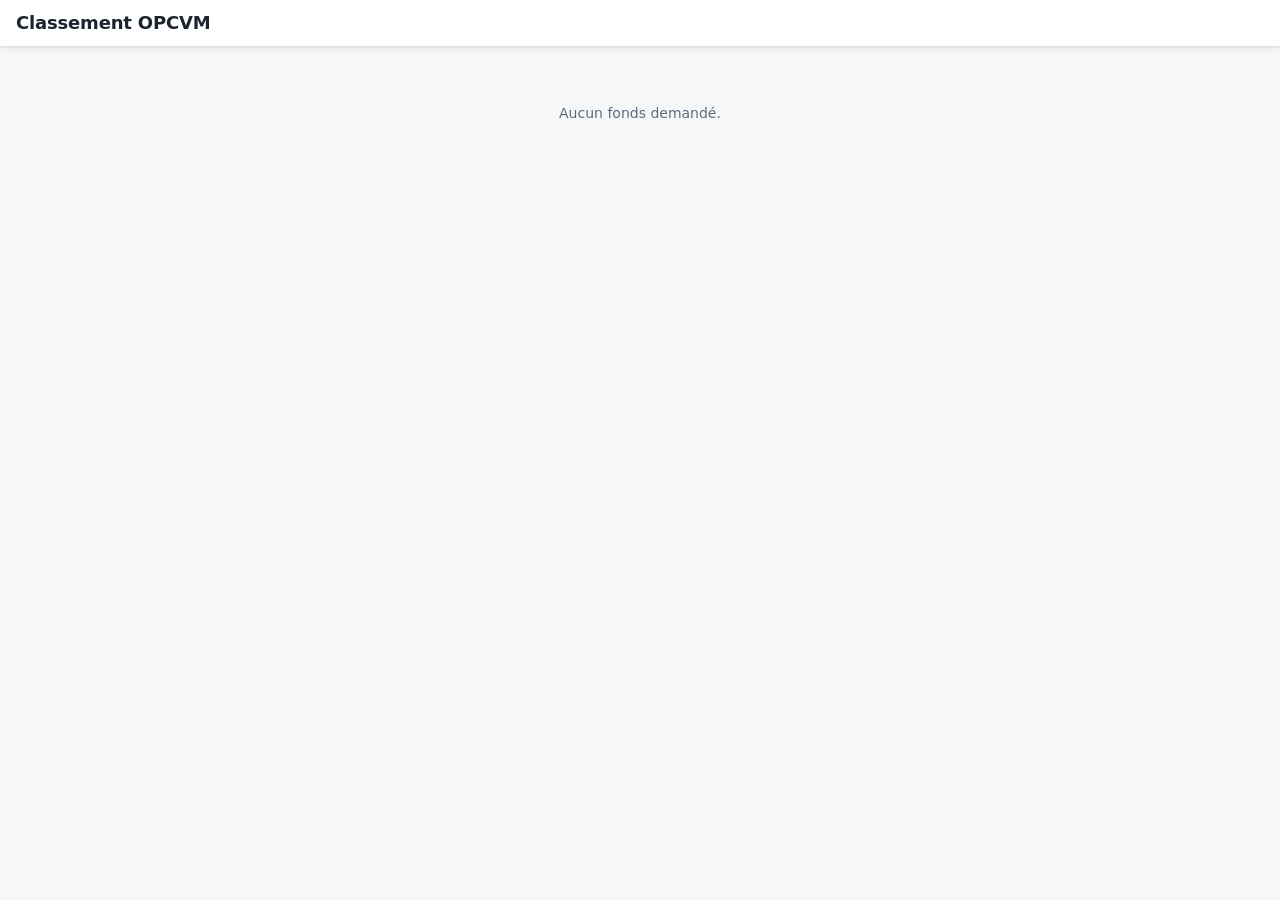
<file: rank-opcvm/src/main/webapp/fund.html>
<!doctype html>
<html lang="fr">
<head>
  <meta charset="utf-8">
  <meta name="viewport" content="width=device-width, initial-scale=1">
  <title>Fonds · Classement OPCVM</title>
  <link rel="stylesheet" href="style.css">
</head>
<body>
  <header class="top">
    <div class="bar">
      <h1><a href="index.html" id="home">Classement OPCVM</a></h1>
      <span class="source" id="source"></span>
    </div>
  </header>
  <main id="fund"><div class="loading">Chargement…</div></main>
  <script src="common.js"></script>
  <script src="fund.js"></script>
</body>
</html>
</file>
<file: rank-opcvm/src/main/webapp/style.css>
:root {
  --bg: #f6f7f9;
  --surface: #ffffff;
  --surface-2: #f0f2f5;
  --text: #1c2430;
  --muted: #5d6b7c;
  --border: #dde2e8;
  --accent: #2557d6;
  --accent-soft: #e6edfc;
  --up: #12805c;
  --down: #c03a2b;
  --gold: #c98a00;
  --top5: #0f7a4f;
  --top20: #4f9d77;
  --bar: #9db6ee;
  --shadow: 0 1px 2px rgba(20, 30, 50, .06), 0 2px 8px rgba(20, 30, 50, .05);
}
@media (prefers-color-scheme: dark) {
  :root {
    --bg: #11151b;
    --surface: #181d25;
    --surface-2: #202733;
    --text: #e6e9ee;
    --muted: #9aa6b5;
    --border: #2c3542;
    --accent: #7ea3ff;
    --accent-soft: #1f2b45;
    --up: #4cc79a;
    --down: #f07a6b;
    --gold: #f0b93a;
    --top5: #3fb985;
    --top20: #2f7d5c;
    --bar: #3b5590;
    --shadow: none;
  }
}
* { box-sizing: border-box; }
[hidden] { display: none !important; }
body {
  margin: 0;
  background: var(--bg);
  color: var(--text);
  font: 14px/1.45 system-ui, -apple-system, "Segoe UI", Roboto, sans-serif;
}
a { color: var(--accent); text-decoration: none; }
a:hover { text-decoration: underline; }
header.top {
  position: sticky;
  top: 0;
  z-index: 10;
  background: var(--surface);
  border-bottom: 1px solid var(--border);
  box-shadow: var(--shadow);
}
.bar {
  max-width: 1400px;
  margin: 0 auto;
  padding: 10px 16px;
  display: flex;
  flex-wrap: wrap;
  align-items: center;
  gap: 10px 16px;
}
h1 { font-size: 18px; margin: 0; font-weight: 650; letter-spacing: -.01em; }
h1 a { color: inherit; }
.date-picker { display: flex; align-items: center; gap: 6px; color: var(--muted); }
select, input[type=search], input[type=number] {
  font: inherit;
  color: var(--text);
  background: var(--surface);
  border: 1px solid var(--border);
  border-radius: 6px;
  padding: 5px 8px;
}
input[type=search] { min-width: 220px; }
input[type=number] { width: 72px; }
.source { color: var(--muted); font-size: 12px; margin-left: auto; }
nav.tabs {
  max-width: 1400px;
  margin: 0 auto;
  padding: 0 16px;
  display: flex;
  gap: 4px;
  overflow-x: auto;
  scrollbar-width: thin;
}
nav.tabs button {
  font: inherit;
  white-space: nowrap;
  border: 0;
  background: none;
  color: var(--muted);
  padding: 8px 10px;
  border-bottom: 2px solid transparent;
  cursor: pointer;
}
nav.tabs button:hover { color: var(--text); }
nav.tabs button.active { color: var(--accent); border-bottom-color: var(--accent); font-weight: 600; }
main { max-width: 1400px; margin: 0 auto; padding: 16px; }
.filters {
  display: flex;
  flex-wrap: wrap;
  align-items: center;
  gap: 8px 18px;
  margin-bottom: 12px;
}
.filters label { display: flex; align-items: center; gap: 6px; color: var(--muted); }
.segmented { display: inline-flex; border: 1px solid var(--border); border-radius: 8px; overflow: hidden; }
.segmented button {
  font: inherit;
  border: 0;
  background: var(--surface);
  color: var(--muted);
  padding: 5px 14px;
  cursor: pointer;
}
.segmented button + button { border-left: 1px solid var(--border); }
.segmented button.active { background: var(--accent); color: #fff; font-weight: 600; }
.chip {
  display: inline-flex;
  align-items: center;
  gap: 6px;
  background: var(--accent-soft);
  color: var(--accent);
  border-radius: 999px;
  padding: 3px 10px;
  font-size: 13px;
}
.chip button { border: 0; background: none; color: inherit; cursor: pointer; font-size: 15px; padding: 0; }
.summary { color: var(--muted); margin-left: auto; }
.card {
  background: var(--surface);
  border: 1px solid var(--border);
  border-radius: 10px;
  box-shadow: var(--shadow);
  overflow-x: auto;
}
table { width: 100%; border-collapse: collapse; }
th, td { padding: 7px 10px; text-align: left; border-bottom: 1px solid var(--border); white-space: nowrap; }
th {
  position: sticky;
  top: 0;
  background: var(--surface-2);
  color: var(--muted);
  font-size: 12px;
  font-weight: 600;
  text-transform: uppercase;
  letter-spacing: .03em;
  cursor: pointer;
  user-select: none;
}
th.sorted::after { content: " \25BE"; }
th.sorted.asc::after { content: " \25B4"; }
th.nosort { cursor: default; }
tbody tr:hover { background: var(--surface-2); }
td.num, th.num { text-align: right; font-variant-numeric: tabular-nums; }
td.name { white-space: normal; min-width: 240px; max-width: 420px; }
td.name small, td.cat small { display: block; color: var(--muted); font-size: 12px; }
td.cat { white-space: normal; min-width: 180px; max-width: 280px; }
.rank {
  display: inline-block;
  min-width: 64px;
  text-align: center;
  border-radius: 6px;
  padding: 2px 6px;
  font-variant-numeric: tabular-nums;
  background: var(--surface-2);
}
.rank.top5 { background: var(--top5); color: #fff; }
.rank.top20 { background: var(--top20); color: #fff; }
.score { display: flex; align-items: center; gap: 8px; justify-content: flex-end; }
.score .track { width: 70px; height: 6px; border-radius: 3px; background: var(--surface-2); overflow: hidden; }
.score .fill { height: 100%; background: var(--bar); }
.up { color: var(--up); }
.down { color: var(--down); }
.stars { color: var(--gold); letter-spacing: 1px; }
.badge { font-size: 11px; border-radius: 4px; padding: 1px 6px; border: 1px solid var(--border); color: var(--muted); }
.badge.partenaire { border-color: var(--accent); color: var(--accent); }
.badge.etf { border-color: var(--up); color: var(--up); }
.badge.boursomarkets { border-color: var(--gold); color: var(--gold); }
.linkish { border: 0; background: none; color: var(--accent); cursor: pointer; font: inherit; padding: 0; text-align: left; }
.more { display: block; margin: 14px auto; font: inherit; padding: 7px 16px; border-radius: 6px; border: 1px solid var(--border);
        background: var(--surface); color: var(--text); cursor: pointer; }
.empty, .loading { padding: 40px; text-align: center; color: var(--muted); }
.legend { color: var(--muted); font-size: 12px; margin-top: 10px; }
/* fund page */
.fund-head h2 { margin: 0 0 4px; font-size: 22px; }
.fund-head .meta { color: var(--muted); display: flex; flex-wrap: wrap; gap: 6px 16px; }
.kpis { display: grid; grid-template-columns: repeat(auto-fit, minmax(150px, 1fr)); gap: 12px; margin: 16px 0; }
.kpi { background: var(--surface); border: 1px solid var(--border); border-radius: 10px; padding: 12px 14px; box-shadow: var(--shadow); }
.kpi .label { color: var(--muted); font-size: 12px; }
.kpi .value { font-size: 20px; font-weight: 650; font-variant-numeric: tabular-nums; }
.kpi .sub { color: var(--muted); font-size: 12px; }
section { margin-top: 22px; }
section h3 { font-size: 15px; margin: 0 0 8px; }
.chart { padding: 12px; }
.chart svg { width: 100%; height: 240px; display: block; }
.chart .axis { stroke: var(--border); }
.chart .label { fill: var(--muted); font-size: 11px; }
.chart .line { fill: none; stroke: var(--accent); stroke-width: 2; }
.chart .dot { fill: var(--accent); }
.chart .band { fill: var(--top20); opacity: .12; }
.explain { color: var(--muted); padding: 10px 12px; }
td.filled { font-style: italic; color: var(--muted); }
@media (max-width: 640px) {
  input[type=search] { min-width: 0; width: 100%; }
  .source { margin-left: 0; width: 100%; }
  .summary { margin-left: 0; }
}
</file>
